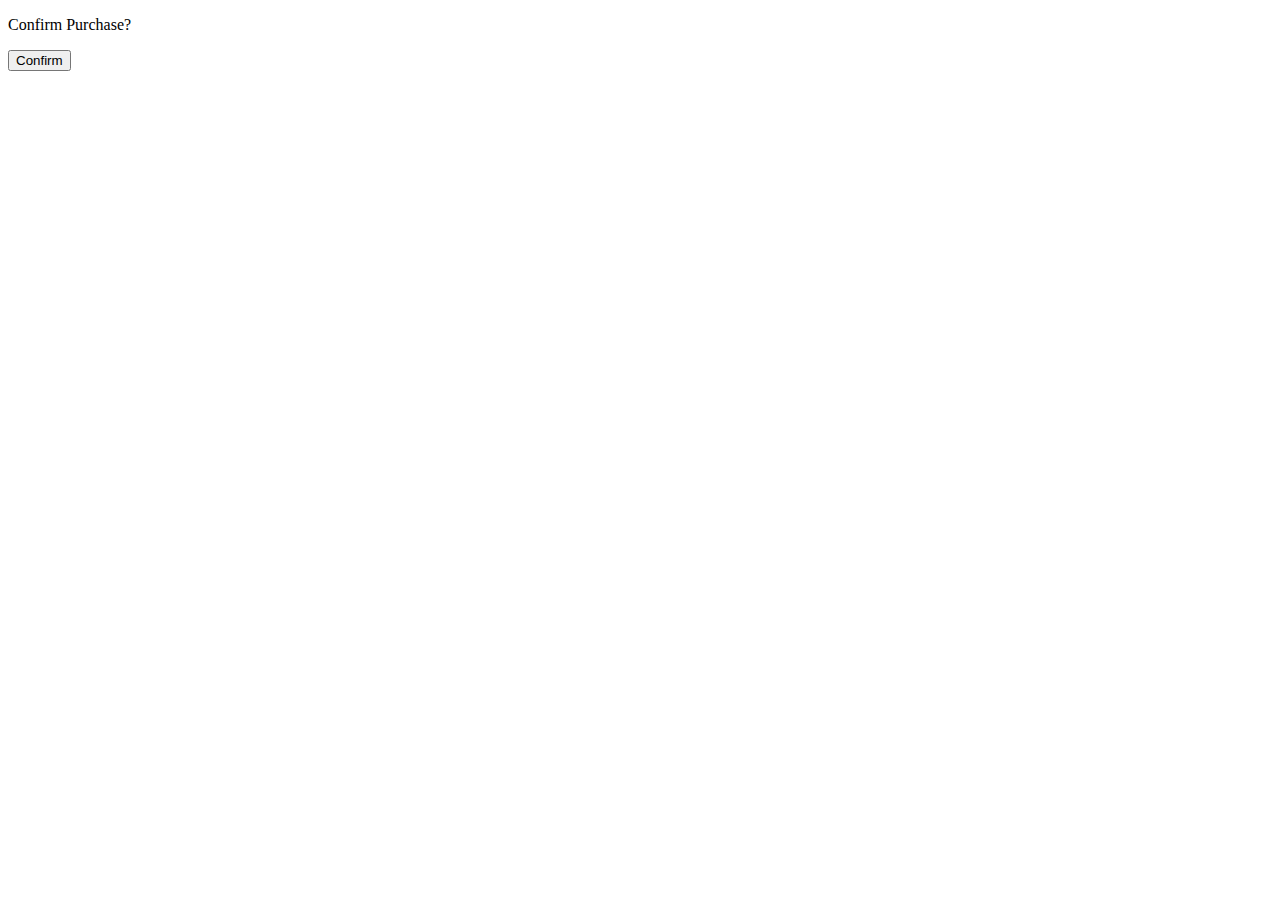
<file: tutorial3/index.html>
<!DOCTYPE html>
<html>
    <head>
    <meta charset="UTF-8">
    <title>title</title>
    </head>
        <body>
        <p id="confirm">Confirm Purchase?</p>
        <button id='button'>Confirm</button>
        <script src="main.js"></script>
        </body>
</html>
</file>
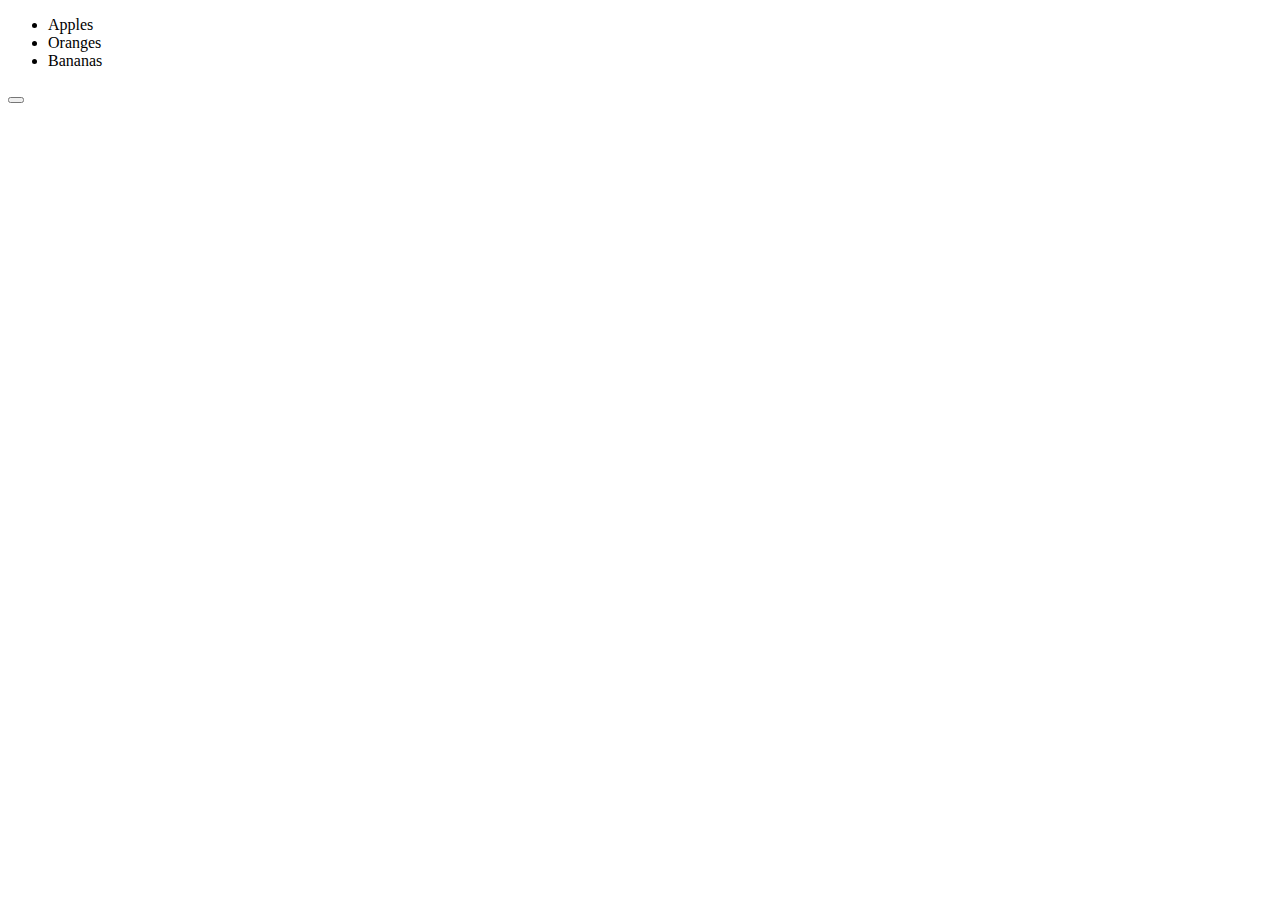
<file: tutorial92&&93/index.html>
<!DOCTYPE html>
<html lang="en">
<head>
    <meta charset="UTF-8">
    <meta http-equiv="X-UA-Compatible" content="IE=edge">
    <meta name="viewport" content="width=device-width, initial-scale=1.0">
    <title>Document</title>
</head>
<body>
    <!--Create a list-->
    <ul>
        <li>Apples</li>
        <li>Oranges</li>
        <li>Bananas</li>
    </ul>
    <button id="lemons">
    <script src="main.js"></script>
</body>
</html>
</file>
